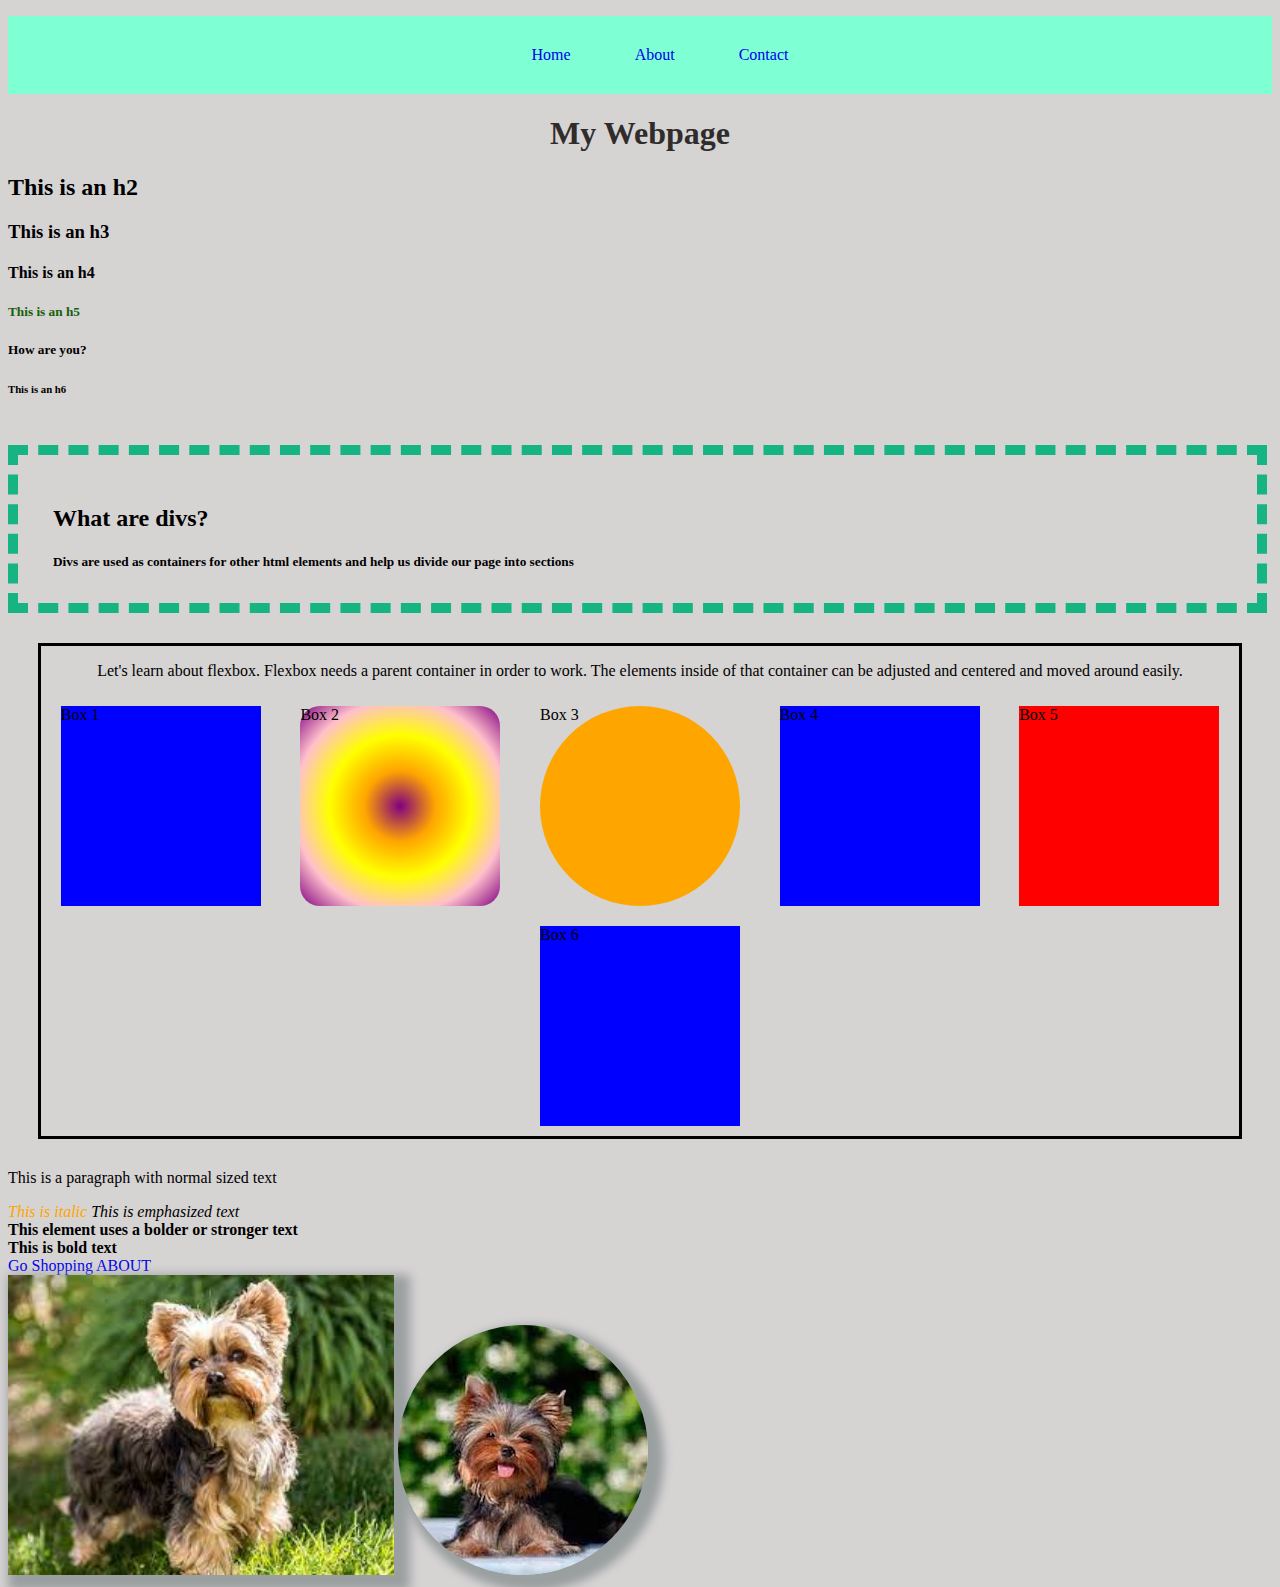
<file: index.html>
<!DOCTYPE html>
<html lang="en">
<head>
    <meta charset="UTF-8">
    <meta http-equiv="X-UA-Compatible" content="IE=edge">
    <meta name="viewport" content="width=device-width, initial-scale=1.0">
    <title>Document</title>
    <link rel="stylesheet" href="style.css">
</head>
<body>
    <HEADER>
        <nav>
            <ul>
                <a href="index.html"><li>Home</li></a>
                <a href="about.html"><li>About</li></a>
                <a href="contact.html"><li>Contact</li></a>
            </ul>
        </nav>
    </HEADER>

    <h1>My Webpage</h1>
    <h2>This is an h2</h2>
    <h3>This is an h3</h3>
    <h4>This is an h4</h4>
    <h5 class="title">This is an h5</h5>
    <h5>How are you?</h5>
    <h6>This is an h6</h6>

    <div class="container">
        <h2>What are divs?</h2>
        <h5>Divs are used as containers for other html elements and help us divide our page into sections</h5>
    </div>

    <div class="flex">
        <p>
        Let's learn about flexbox. Flexbox needs a parent container in order to work. The elements inside of that container can be adjusted and centered and moved around easily.
        </p> 

        <div class="box" id="box1">Box 1</div>
        <div class="box" id="box2">Box 2</div>
        <div class="box" id="box3">Box 3</div>
        <div class="box" id="box4">Box 4</div>
        <div class="box" id="box5">Box 5</div>
        <div class="box" id="box6">Box 6</div>
    </div>

    <section>
        <p>This is a paragraph with normal sized text</p>
        <i id="italic">This is italic</i>
        <em>This is emphasized text</em><br>
        <strong>This element uses a bolder or stronger text</strong><br>
        <b>This is bold text</b><br>
    </section>

    <a href="https://amazon.com">Go Shopping</a>
    <a href="about.html">ABOUT</a><br>
    <img src="[data-uri]" alt="yorki" height="300">

    <a href="https://petfinder.com"><img src="yorki 1.jpg" alt="yorki" class="circle-img"></a>
</body>
</html>
</file>
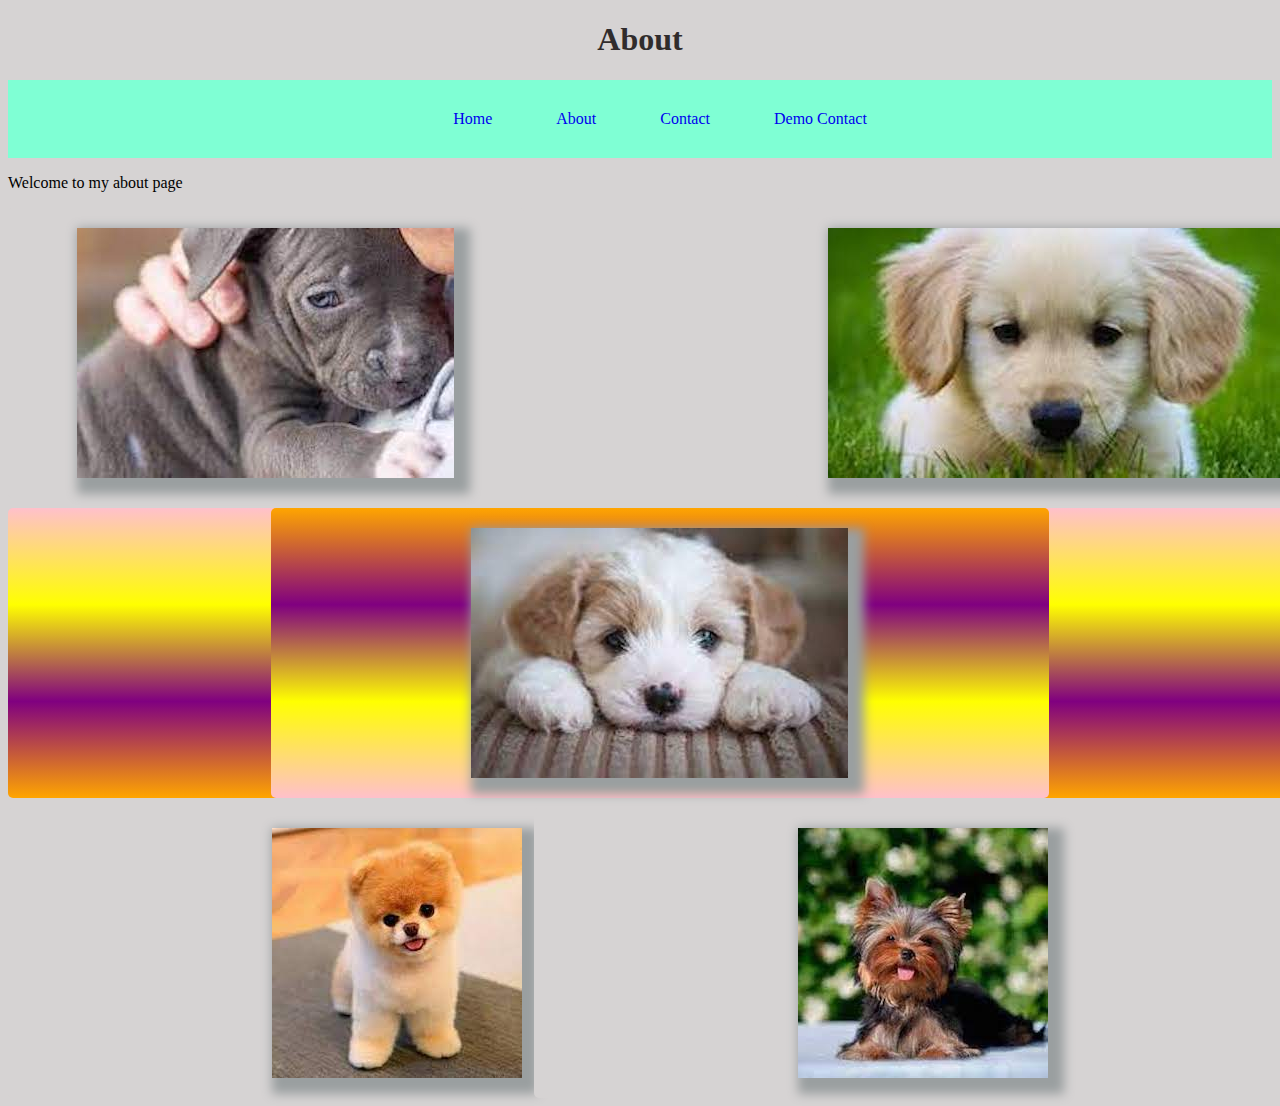
<file: about.html>
<!DOCTYPE html>
<html lang="en">
<head>
    <meta charset="UTF-8">
    <meta http-equiv="X-UA-Compatible" content="IE=edge">
    <meta name="viewport" content="width=device-width, initial-scale=1.0">
    <title>My About Page</title>
    <link rel="stylesheet" href="style.css">
</head>
<body>
    <h1>About</h1>
    <HEADER>
        <nav>
            <ul>
                <a href="index.html"><li>Home</li></a>
                <a href="about.html"><li>About</li></a>
                <a href="contact.html"><li>Contact</li></a>                
                <a href="contactDemo.html"><li>Demo Contact</li></a>

            </ul>
        </nav>
    </HEADER>

    <p>Welcome to my about page</p>
    <div class="wrapper">
        <div class="Box a"><img src="pit.jpg"
        alt="puppy" height="250px"></div>
        <div class="Box b"><img src="goldenr.jpg"
        alt="puppy>" height="250px"></div>
        <div class="Box c"></div>
        <div class="Box d"><img src="fluffy.jpg"
        alt="puppy" height="250px"></div>
        <div class="Box e"><img src="yorki 1.jpg"
        alt="puppy" height="250px"></div>
        <div class="Box f"><img src="puppy.jpg"
        alt="puppy" height="250px"></div>
      </div>
</body>
</html>
</file>
<file: style.css>
h1 {
    color: rgb(48, 44, 44);
    text-align: center;
    /* text-shadow: 2px 2px 2px rgb(71, 10, 10); */
}

.title {
    color: rgb(20, 97, 10);
}

#italic {
    color: orange;
}

nav {
    background-color: aquamarine;
    text-align: center;
}

a {
    text-decoration-line: none;
}

nav ul {
    list-style: none;
}

nav li {
    display: inline-block;
    padding: 30px;
}

.nav-wrapper {
    background-color: blue;
}

.container {
    border: 10px dashed rgb(22, 179, 131);
    margin: 50px 5px 25px 0px;
    padding: 30px 0px 10px 35px;
}

.box {
    height: 200px;
    width: 200px;
    background: blue;
    margin: 10px;
    }

@keyframes fadeMe {
    0% {
        opacity: 1;
    }
    100% {
        opacity: 0;
    }
}

#box1 {
    animation-name: fadeMe;
    animation-duration: 4s;
    animation-iteration-count: infinite;
    animation-timing-function: linear;
}

@keyframes rotation {
    0% {transform: rotate(90deg);}
    50% {transform: rotate(180deg);}
    100% {transform: rotate(360deg);}
}

#box2 {
    animation-name: rotation;
    animation-duration: 2s;
    animation-iteration-count: 4s;
    animation-timing-function: ease-in-out;
    border-radius: 10%;
    background-image: radial-gradient(circle,purple, orange, yellow, pink, purple);
}

@keyframes getBigger {
    0% {transform: scale(1);}
    50% {transform: scale(2);}
    100% {transform: scale(.5);}
}

#box3 {
    animation: getBigger 8s 8s infinite;
    border-radius: 50%;
    background-color: orange;
}

@keyframes changeColors {
    0% {background-color: grey;}
    25% {background-color: purple;}
    50% {background-color: yellow;}
    75% {background-color: pink;}
    100% {background-color: grey;}
}

#box4 {
    animation: changeColors 3s 2s forwards;
}

@keyframes moveBox {
    0% {left: 0px; top:0px;}
    25% {left: 100px; top:0px;}
    50% {left: 100px; top:200px;}
    75% {left: 0px; top:200px;}
    100% {left: 0px; top:0px;}
}

#box5 {
    position: relative;
    background: red;
    animation: moveBox 5s 3s;
}

#box6 {
    top: 10px;
    left: 20px;
}

html {
    background-color: rgb(214, 211, 211);
}
.circle-img {
    border-radius: 50%;
}

img {
    box-shadow: 8px 8px 10px 8px rgb(154, 159, 160);
}

.flex {
    border: 3px solid black;
    display: flex;
    flex-wrap: wrap;
    margin: 30px;
    justify-content: space-around;
}

.contact-box {
    display: flex;
    justify-content: center;
}

.row {
    margin: 30px;
}

.input-field {
    margin: 20px;
}

/* form input {
    display: block;
    margin: 30px;
}

form textarea {
    display: block;
    margin: 30px;
}

form button {
    display: block;
    margin: 30px;
} */

form input, textarea, button {
    display: block;
    margin: 30px;
}

.wrapper {
    display: grid;
    grid-gap: 10px;
    grid-template-columns: repeat(5, [col] 20% ) ;
    grid-template-rows: repeat(3, [row] auto  );
    background-color: rgb(214, 211, 211);
    color: #444;
}
.Box {
    background-color: rgb(214, 211, 211);
    color: #fff;
    border-radius: 5px;
    padding: 20px;
    font-size: 150%;
    z-index:10;
  }
  .a {
    grid-column: col / span  2;
    grid-row: row ;
    display:flex;
    justify-content: center;
  }
  .b {
    grid-column: col 4 / span  2 ;
    grid-row: row ;
    display:flex;
    justify-content: center;
  }
  .c {
    grid-column: col / span 5;
    grid-row: row 2 ;
    display:flex;
    justify-content: center;
    background-image: linear-gradient(pink, yellow, purple, orange);
  }
  .d {
    grid-column: col / span  3 ;
    grid-row: row 3 ;
    display:flex;
    justify-content: center;
  }

  .e {
    grid-column: col 3 / span  3;
    grid-row: row 3;
    display:flex;
    justify-content: center;
  }

  .f {
    grid-column: col 2 / span 3;
    grid-row: row 2  ;
    background-color: rgba(49,121,207, 0.5);
    z-index: 20;
    display:flex;
    justify-content: center;
    background-image: linear-gradient(orange, purple, yellow, pink);
  }
</file>
